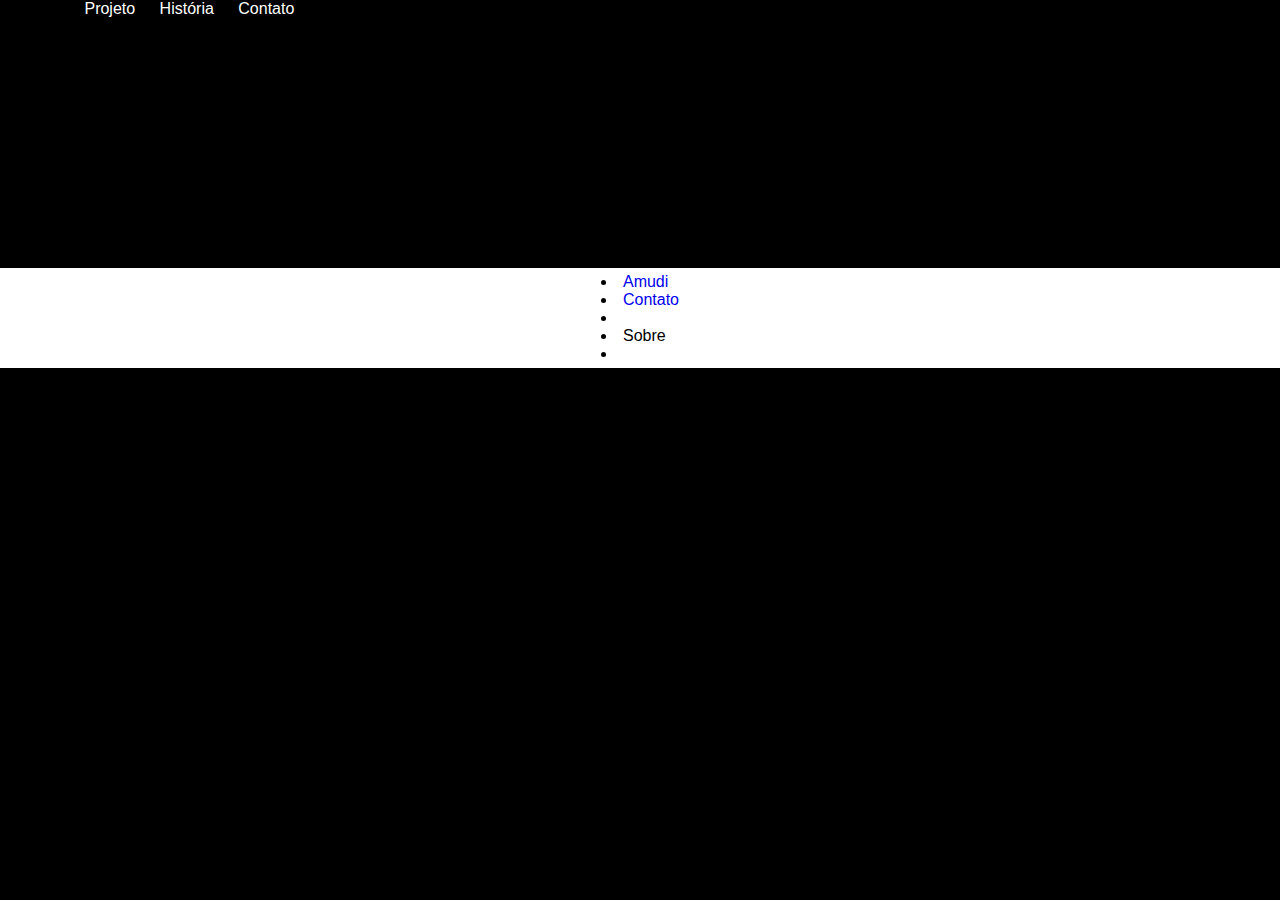
<file: index.html>
<DOCTYPE! html>
<html>
<head>
    <meta charset="utf-8">
    <meta name="viewport" content="width=device-width, initial-scale=1.0">
    <meta http-equiv="X-UA-Compatible" content="ie=edge">
    <link rel = "stylesheet" href="index.css">
</head>

<body>
    <!-- Aqui vai o logotipo do projeto-->
    <!-- Essa parte do código está com problema -->
    <!--<div class = "logo">
        <figure>
            <img src = "genetic_algo_logo.jpg">
        </figure>
    </div> --> 

    <div class = "menu">
        <nav>
            <ul>
                <li> <div class = "logo-menu">
                    <!--<figure>
                        <img src = "JPGen-logo.png">
                    </figure> -->
                    </div> </li> <!-- Parte do código para arrumar -->
                <!-- <li><a style = "text-decoration: none" href = "http://www.facebook.com"> Facebook </a></li> -->
                <li> Projeto </li> <!-- Aqui vão mais informações sobre o projeto// Link dentro da própria página -->
                <li> História </li> <!-- Aqui vão informações relativas aos algoritmos genéticos, redes neurais etc.-->
                <li> Contato </li> <!-- Informações de contato do grupo e do Amudi -->
            </ul>
        </nav>
    </div>

    <div class = "intro-projeto">
        <p1> Texto introdutório sobre as motivações do projeto </p1>
    </div>

    <!-- Aqui vão as imagens disponíveis para votação-->
    <div class = "wall">
        <div class = "grid-item"> Imagem </div>
        <div class = "grid-item"> Imagem </div>
        <div class = "grid-item"> Imagem </div>
        <div class = "grid-item"> Imagem </div>
        <div class = "grid-item"> Imagem </div>
        <div class = "grid-item"> Imagem </div>
        <div class = "grid-item"> Imagem </div>
        <div class = "grid-item"> Imagem </div>
        <div class = "grid-item"> Imagem </div>
        <div class = "grid-item"> Imagem </div>
        <div class = "grid-item"> Imagem </div>
        <div class = "grid-item"> Imagem </div>
    </div>


    <!-- Aqui vão as informações finais: contatos e referências externas-->
    <footer>
        <div class = "logo-projeto"> <!-- Logo do projeto - exemplo do site do Github--></div>
        <div class = "lista-links">    
            <li><a style = "text-decoration: none" href = "http://amudi.com.br/"> Amudi </a></li>
            <li><a style = "text-decoration: none" href = "contato.html"> Contato </a></li>
            <li><a href = "http://www.facebook.com"> <!--<img src = url(faceook_logo.png)>--></a></li>
            <li><a href = "sobre.html"> <!-- Sobre ou "about" o projeto--></a> Sobre </li>
            <li><a style = "text-decoration: none" href = "https://github.com/lcupertino/JPGen"> <!--<img src = url(github_logo.png)>--> </a></li>
        </div>
    </footer>
    

</body>




</html>
</file>
<file: index.css>
body {
    font-family: Verdana, Geneva, Tahoma, sans-serif;
    height: 100vh;
    margin: 0;
    padding: 0;
    width: 100%;
    background-color: black;
}

.logo {
    background: url("genetic_algo_logo.png");

}


nav {
    text-decoration-color: white;
    text-decoration: none;
    
}

nav ul li{
    color: white;
    text-decoration: none;
    display: inline-block;
    margin-left: 20px;
}

nav ul li a:hover{
    cursor: pointer;
}

.wall {



}


footer {
    text-decoration: none;
    display: flex;
    justify-content: center;
    padding: 5px;
    background-color: white;
    color: black;
}

footer li{
    text-decoration: none;
}

footer li a{
    text-decoration: none;
}
</file>
